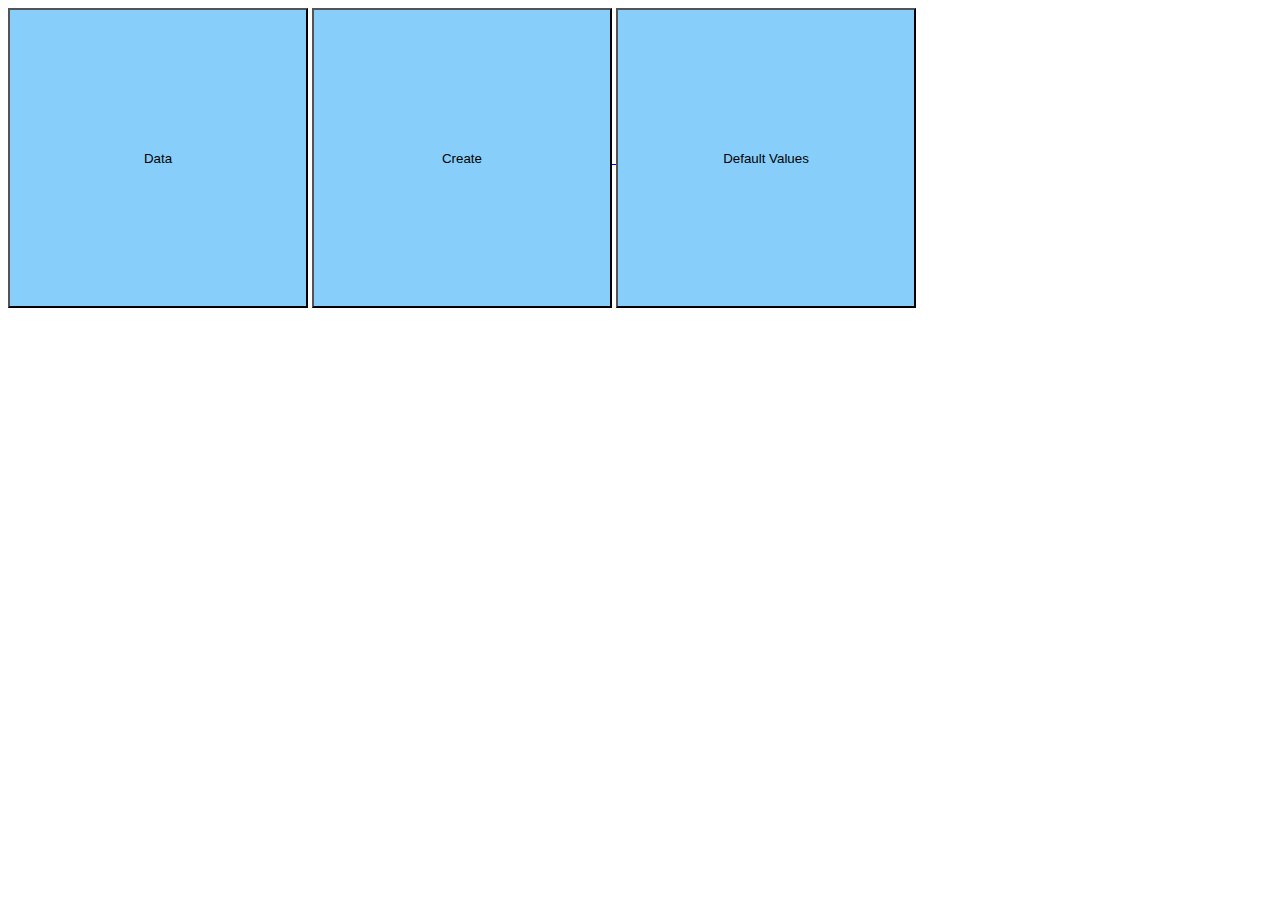
<file: index.html>
<!DOCTYPE html>
<html lang='en'>
<head>
    <meta charset="UTF-8">
    <meta name="viewport" content="width='device-width, initial-scale=1.0">
    <title>Fixture Assignment</title>
    <link rel="stylesheet" href="style_1.css">
</head>

<a href="Data.html"></a>
    <button class="main-button">Data</button>
</a>
<a href="Create.html">
<button class="main-button">Create</button>
</a>
<a href="Home_Page.html">
<button class="main-button">Default Values</button>
</a>
</html>
</file>
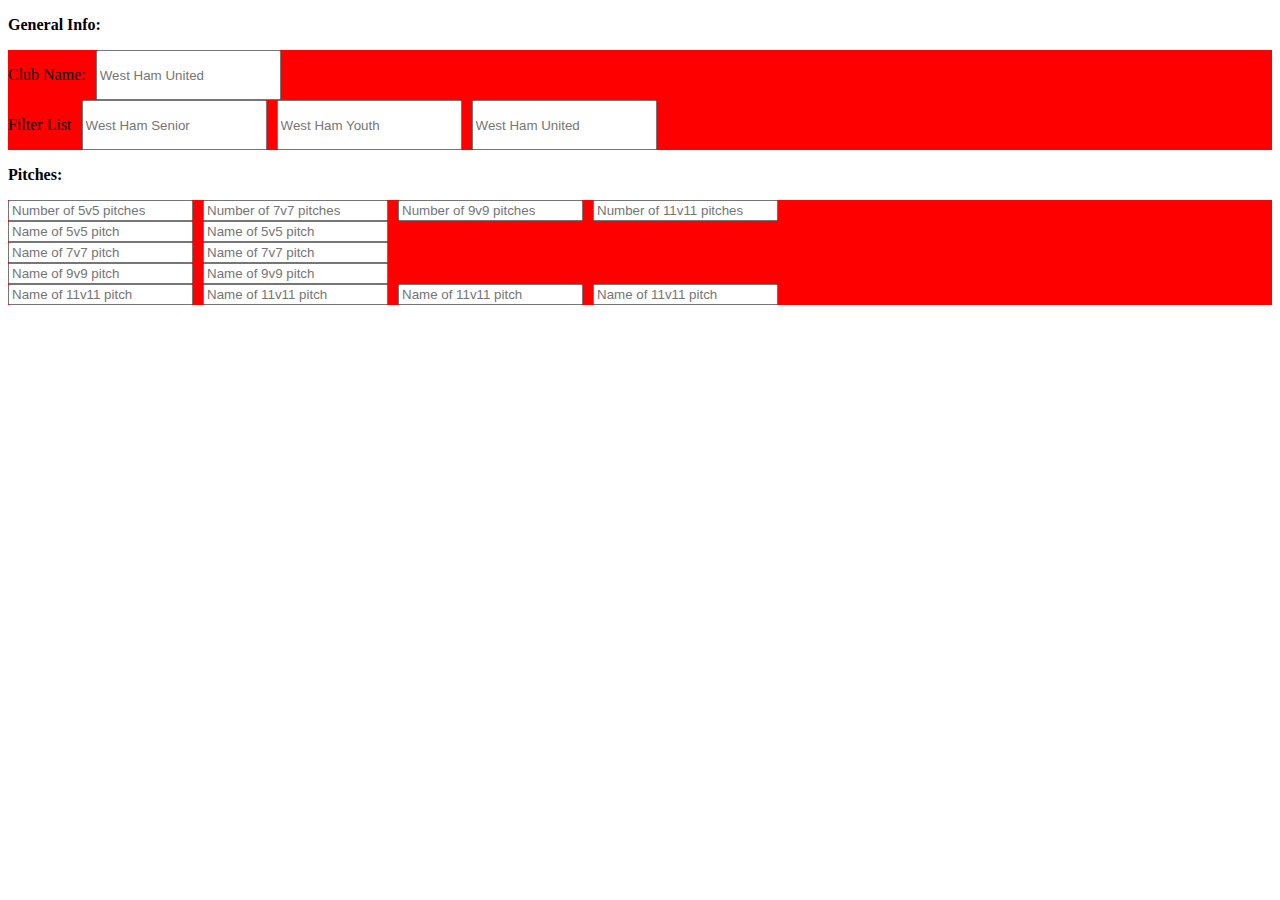
<file: Create.html>
<!DOCTYPE html>
<html lang='en'>
<head>
    <meta charset="UTF-8">
    <meta name="viewport" content="width='device-width, initial-scale=1.0">
    <title>Create</title>
    <link rel="stylesheet" href="style_1.css">
</head>

<!-- Club Name -->
<p><b>General Info:</b></p> 
<div>
    <div class="flex-container">
    <p>Club Name:</p>
    <input type="text" placeholder="West Ham United">
    </div>

    <!-- Filter List -->
    <div class="flex-container">
        <p>Filter List</p>
        <input type="text" placeholder="West Ham Senior">
        <input type="text" placeholder="West Ham Youth">
        <input type="text" placeholder="West Ham United">
    </div>
</div>

<!-- Pitches -->
 <div>
    <p><b>Pitches:</b></p>
    <div class="flex-container">
        <input type="text" placeholder="Number of 5v5 pitches">
        <input type="text" placeholder="Number of 7v7 pitches">
        <input type="text" placeholder="Number of 9v9 pitches">
        <input type="text" placeholder="Number of 11v11 pitches">
    </div>
    <div class="flex-container">
        <input type="text" placeholder="Name of 5v5 pitch">
        <input type="text" placeholder="Name of 5v5 pitch">
    </div>
    <div class="flex-container">
        <input type="text" placeholder="Name of 7v7 pitch">
        <input type="text" placeholder="Name of 7v7 pitch">
    </div>
    <div class="flex-container">
        <input type="text" placeholder="Name of 9v9 pitch">
        <input type="text" placeholder="Name of 9v9 pitch">
    </div>
    <div class="flex-container">
        <input type="text" placeholder="Name of 11v11 pitch">
        <input type="text" placeholder="Name of 11v11 pitch">
        <input type="text" placeholder="Name of 11v11 pitch">
        <input type="text" placeholder="Name of 11v11 pitch">
    </div>
 </div>
</file>
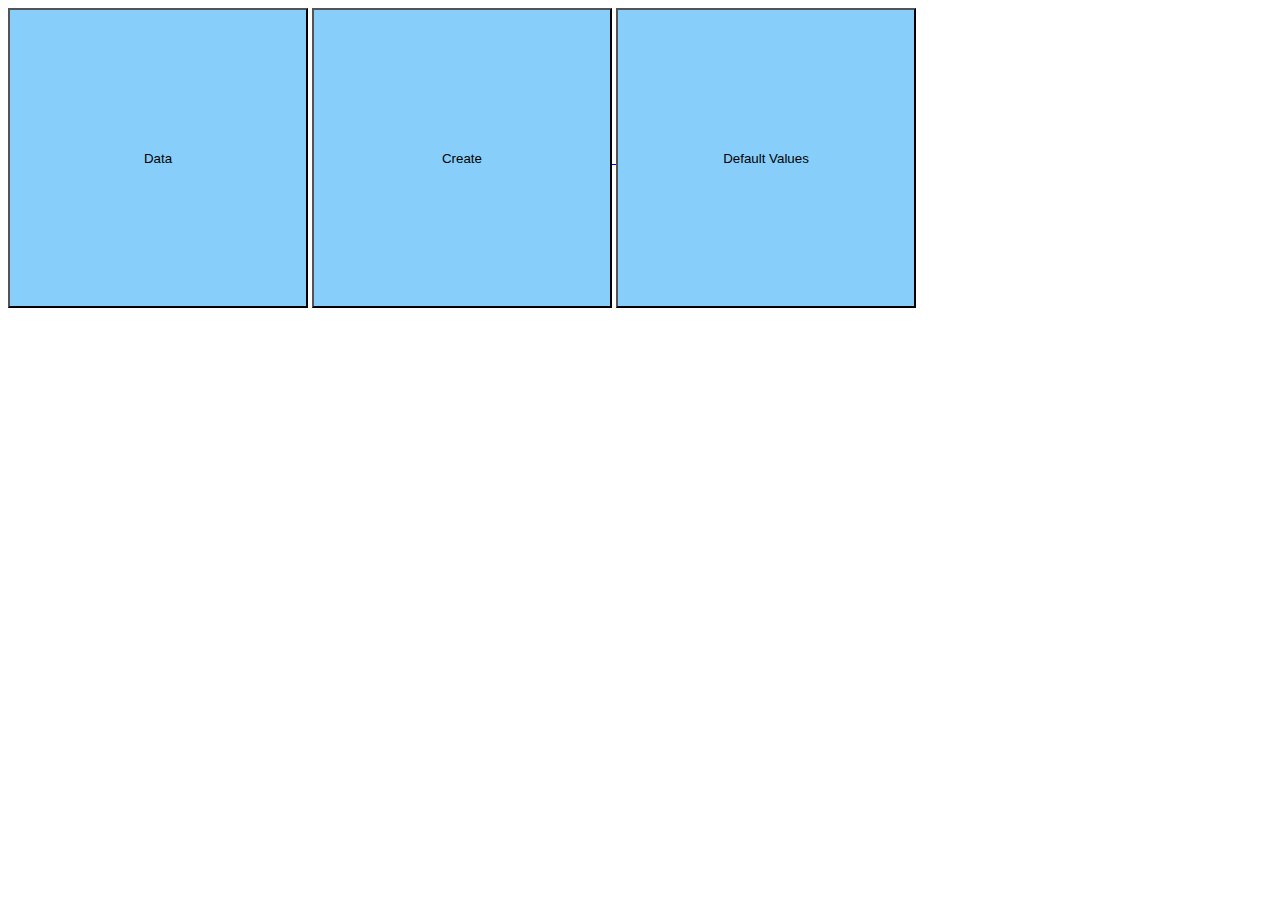
<file: Home_Page.html>
<!DOCTYPE html>
<html lang='en'>
<head>
    <meta charset="UTF-8">
    <meta name="viewport" content="width='device-width, initial-scale=1.0">
    <title>Fixture Assignment</title>
    <link rel="stylesheet" href="style_1.css">
</head>

<a href="Data.html"></a>
    <button class="main-button">Data</button>
</a>
<a href="Create.html">
<button class="main-button">Create</button>
</a>
<a href="Home_Page.html">
<button class="main-button">Default Values</button>
</a>
</html>
</file>
<file: style_1.css>
.main-button {
    width: 300px;
    height: 300px;
    background-color: lightskyblue 
}

.flex-container {
    display: flex;
    gap: 10px;
    background-color: red;
}

.flex-item {
    display: flex;
    color:blue;
    
}
</file>
